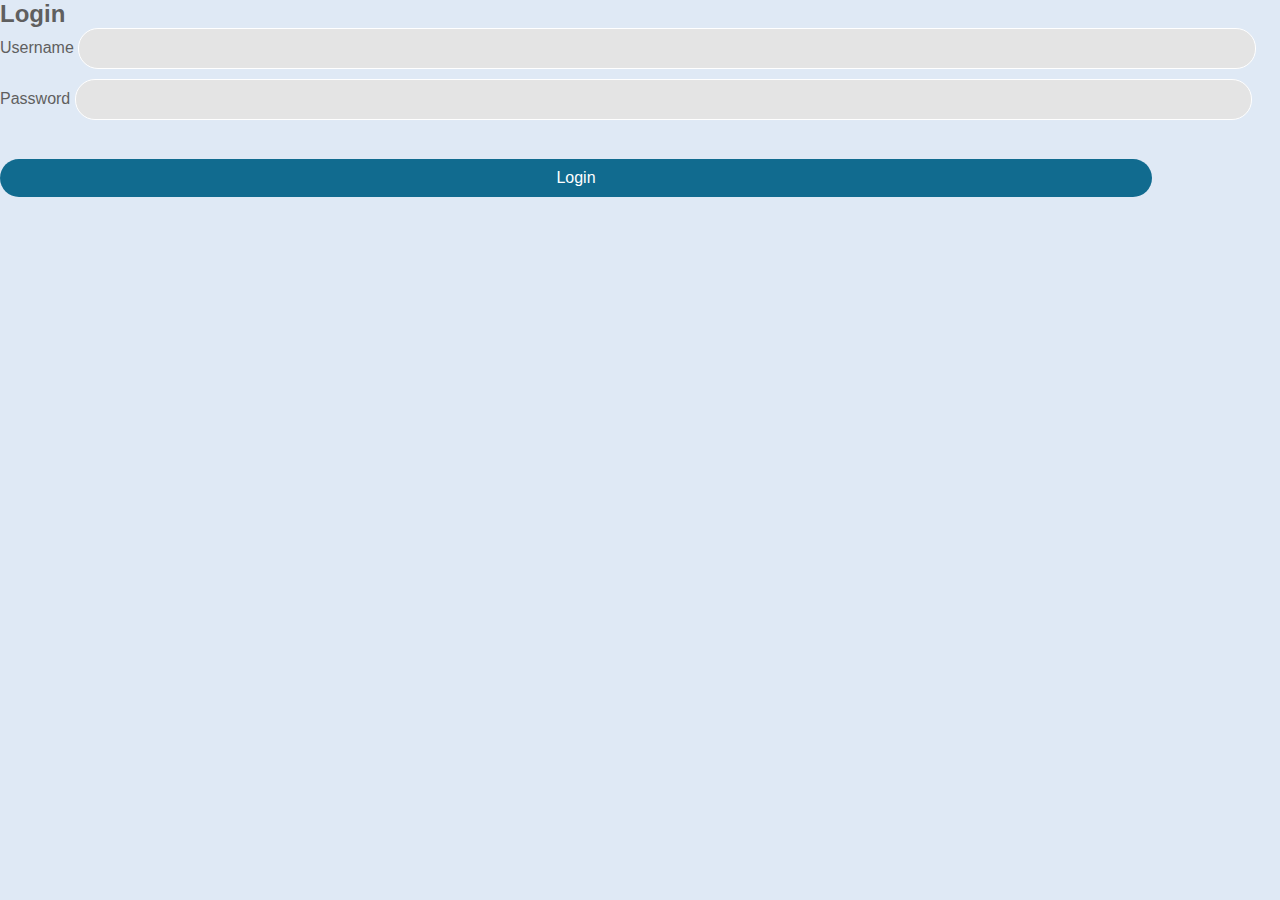
<file: 12.html>
<!DOCTYPE html>
<html>
  <head>
    <title>Login Page</title>
    <link rel="stylesheet" type="text/css" href="style.css">
  </head>
  <body>
    <div class="login">
      <h2>Login</h2>
      <form action="login.php" method="post">
        <label>Username</label>
        <input type="text" name="username" required>
        <label>Password</label>
        <input type="password" name="password" required>
        <button type="submit">Login</button>
      </form>
      <script>
         function auth(){
            var username=document.getElementById('username').value;
            var password=document.getElementById('password').value;
            if(Username=="AdminQCU1234"&& Password=="QCU123"){
                window.location.assign("Profile.html");
                alert("Login Sucesfully");
            }
            else{
                alert("Invalid Information");
                return;
            }



        }
      </script>
    </div>
  </body>
</html>
</file>
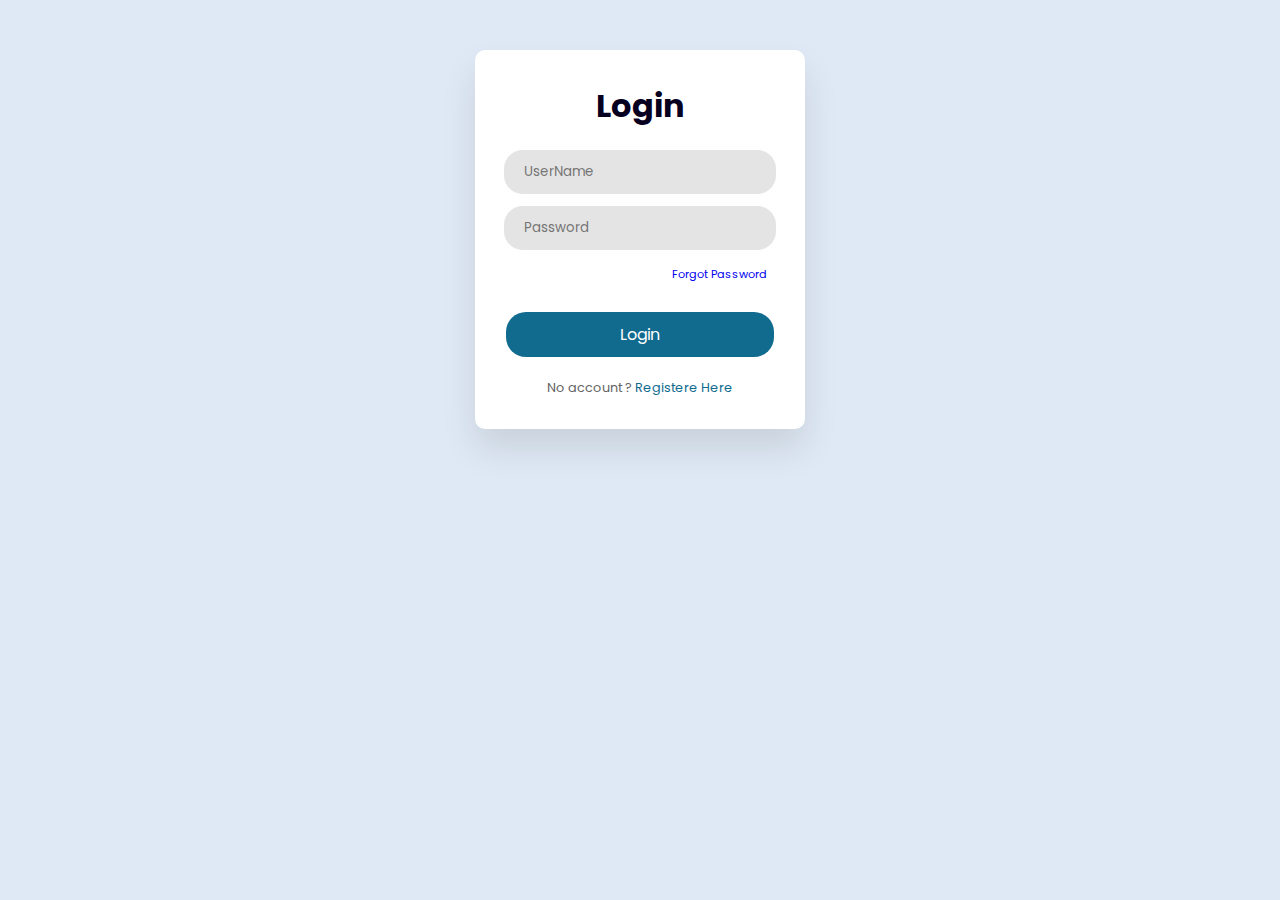
<file: IE-needed.html>
<!DOCTYPE html>
<html lang="en">
<head>
    <meta charset="UTF-8">
    <meta http-equiv="X-UA-Compatible" content="IE=edge">
    <meta name="viewport" content="width=device-width, initial-scale=1.0">
    <title>Document</title>
    <link rel="stylesheet" href="login.css">
    <!------ font Asome cnd link-->
    <link rel="stylesheet" href="https://cdnjs.cloudflare.com/ajax/libs/font-awesome/5.15.3/css/all.min.css"/>
</head>
<body>
    <div class="wrapper" onclick="auth()">
        <h1>Login</h1>
        <form action="#">
            <input type="username" placeholder="UserName">
            <input type="password" placeholder="Password">
            <div class="recover">
                <a href="Profile.html">Forgot Password</a>
            </div>
            
        </form>
    
        <button onclick="auth()">Login</button onclick="auth()">
        <div class="member" onclick="auth()">
            No account ? <a href="log-in.html">
                Registere Here


        <script>
             function auth(){
            var username=document.getElementById('username').value;
            var password=document.getElementById('password').value;
            if(Username=="12345"&& Password=="123456"){
                window.location.assign("./Profile.html");
                alert("Login Sucesfully");
            }
            else{
                alert("Invalid Information");
                return;
            }



        }
        </script>
            </a>
        </div>
        <script>
            function auth(){
            var username=document.getElementById('username').value;
            var password=document.getElementById('password').value;
            if(Username=="12345"&& Password=="123456"){
                window.location.assign("./Profile.html");
                alert("Login Sucesfully");
            }
            else{
                alert("Invalid Information");
                return;
            }



        }
        </script>
    </div>
    <script>
        function auth(){
            var username=document.getElementById('username').value;
            var password=document.getElementById('password').value;
            if(Username=="12345"&& Password=="123456"){
                window.location.assign("./Profile.html");
                alert("Login Sucesfully");
            }
            else{
                alert("Invalid Information");
                return;
            }



        }
        
    </script>


</body>
</html>
</file>
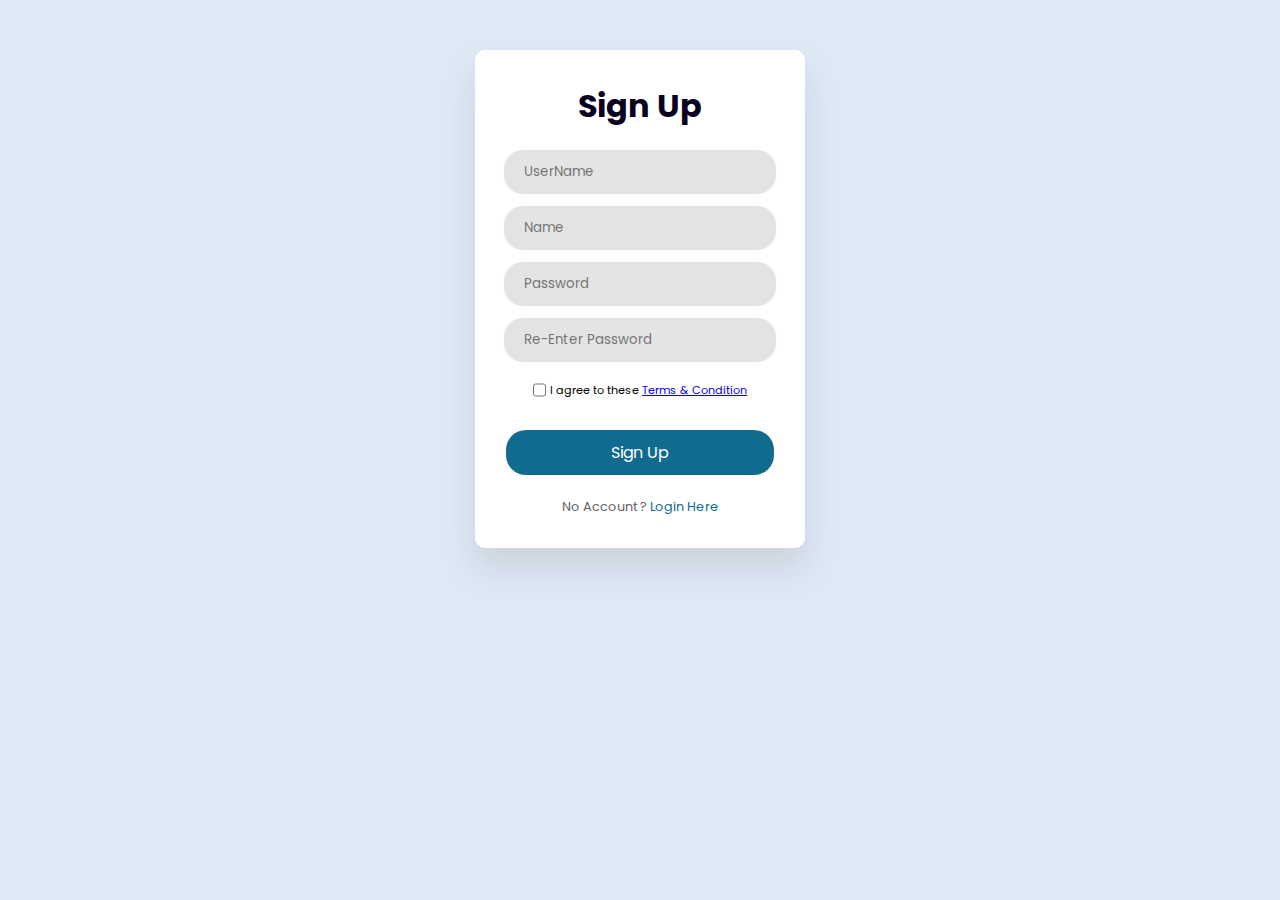
<file: log-in.html>
<!DOCTYPE html>
<html lang="en">
<head>
    <meta charset="UTF-8">
    <meta http-equiv="X-UA-Compatible" content="IE=edge">
    <meta name="viewport" content="width=device-width, initial-scale=1.0">
    <title>Document</title>
    <link rel="stylesheet" href="login.css">
    <!------ font Asome cnd link-->
    <link rel="stylesheet" href="https://cdnjs.cloudflare.com/ajax/libs/font-awesome/5.15.3/css/all.min.css"/>
</head>
<body>
    <div class="wrapper">
        <h1>Sign Up</h1>
        <form action="#">
            <input type="text" placeholder="UserName">
            <input type="text" placeholder="Name">
            <input type="text" placeholder="Password">
            <input type="text" placeholder="Re-Enter Password">
        </form>
        <div class="terms">
            <input type="checkbox" id="checkbox">
            <label for="checkbox">I agree to these <a href="#"> Terms & Condition</a></label>
        </div>
        <button>Sign Up</button>
        <div class="member">
            No Account ? <a href="./2nd-login.html">
                Login Here
            </a>
        </div>

    </div>
    
</body>
</html>
</file>
<file: style.css>
*{
    margin: 0;
    padding: 0;
    font-family: 'Poppins',sans-serif;
    box-sizing: border-box;
}
body{
    background: #f0f2f5;
    color: #5f5f5f;
}
a{
    text-decoration: none;
    color: #5f5f5f;
}
.navbar{
    display: flex;
    align-items: center;
    justify-content: space-between;
    background: #fff;
    padding: 6px 6%;
    position: sticky;
    top: 0;
    z-index: 100;
    box-shadow: 0 5px 10px rgba(0, 0, 0, 0.1);
}
.logo img{
    width: 30px;
    margin-right: 15px;
    display: block;
}
.navbar-center ul li{
    display: inline-block;
    list-style: none;
}
.navbar-center ul li a{
    display: flex;
    align-items: center;
    font-size: 14px;
    margin: 5px 8px;
    padding-right: 5px;
    position: relative;
}
.navbar-center ul li a img{
    width: 30px;    
}
.navbar-center ul li a::after{
    content: "";
    width: 0;
    height: 2px;
    background: #045be6;
    position: absolute;
    bottom: -15px;
    transition: width 0.3s;
}
.navbar-center ul li a:hover::after,.navbar-center ul li a.active link::after
{
    width: 100%;
}

.nav-profile-img{
    width: 40px;
    border-radius: 50%;
    display: block;
    cursor: pointer;
    position: relative;
}
.online{
    position: relative;
}
.online::after{
    content: '';
    width: 7px;
    height: 7px;
    border: 2px solid #fff;
    border-radius: 50%;
    right: 0px;
    top: 0px;
    background: #41db51;
    position: absolute;
}
.search-box{
    background: #f0f2f5;
    width: 250px;
    border-radius: 20px;
    display: flex;
    align-items: center;
    padding: 0 15px;
}
.navbar-left{
    display: flex;
    align-items: center;
}
.search-box img{
    width: 14px;
}
.search-box input{
    width: 100%;
    background: transparent;
    padding: 8px;
    outline: none;
    border: 0;
}
/*--close nav bar---*/

.container{
    padding: 20px 6%;
    display: flex;
    flex-wrap: wrap;
    justify-content: space-between;
}
/*--- left side bar---*/
.left-sidebar{
    flex-basis: 25%;
    align-self: flex-start;
    position: sticky;
    top: 73px;
}
.sidebar-profile-box{
    background: #fff;
}
.sidebar-profile-info{
    padding: 0 25px;
}
.sidebar-profile-info img{
    width: 90px;
    border-radius: 50%;
    background: #fff;
    padding: 4px;
    margin-top: -45px;
}
.sidebar-profile-info h1{
    font-size: 20px;
    font-weight: 600;
    color: #222;
}
.sidebar-profile-info h3{
    font-size: 14px;
    font-weight: 500;
    color: #777;
}
.sidebar-profile-info ul{
    list-style: none;
    margin: 20px 0;
}
.sidebar-profile-info ul li{
    width: 100;
    margin: 5px 0;
    font-size: 13px;
}
.sidebar-profile-info ul li span{
    float: right;
    color: #045be6;
}
.sidebar-profile-link{
    display: flex;
    align-items: center;
    border-top: 1px solid #ccc;
}
.sidebar-profile-link a{


    flex-basis: 50%;
    display: flex;
    align-items: center;
    justify-content: center;
    padding: 15px 0;
    font-size: 13px ;
    border-left: 1px solid #ccc;
}
.sidebar-profile-link a:first-child{
    border-left: 0;
}
.sidebar-profile-link a img{
    width: 20px;
    margin-right: 10px;
}
.sidebar-activity{
    background: #fff;
    padding: 5px 25px;
    margin: 12px 0;
}
.sidebar-activity h3{
    color: #777;
    font-size: 14px;
    font-weight: 500;
    margin: 20px 0 10px;
}
.sidebar-activity a{
    display: flex;
    align-items: center;
    font-size: 12px;
    font-weight: 500;
    color: #888;
    margin: 3px 0;
}
.sidebar-activity a img{
    width: 20px;
    margin-right: 10px;
}
.discover-more-link{
    border-top: 1px solid #ccc;
    text-align: center;
    margin-top: 20px;
    margin-left: -25px;
    margin-right: -25px;
}

.discover-more-link a{
    color: #045be6;
    display: inline-block;
    margin: 10px 0;
}
/*------ Right sidebar ---*/
.right-sidebar{
    flex-basis: 25%;
    align-self: flex-start;
    position: sticky;
    top: 73px;
}

.side-bar{
    background: #fff;
    padding: 10px 25px;
}

.ifno-icon{
    width: 15px;
    float: right;
    margin-top: 15px;
}

.side-bar h3{
    font-size: 18px;
    font-weight: 600;
    color: #333;
    margin: 10px 0 30px;
}

.side-bar a{
    display: block;
    font-size: 12px;
    font-weight: 600;
    margin-top: 10px;
    margin-bottom: -5px;
}

.side-bar span{
    font-size: 12px;
}
.side-bar .Read-More-link{
    color: #045be6;
    font-weight: 500;
    margin: 20px 0 10px;
}

.sidebar-ad{
    background: #fff;
    padding: 15px 25px;
    text-align: center;
    margin: 12px 0 ;
    font-size: 12px;
}
.sidebar-ad img{
    width: 60px;
    border-radius: 50%;
    margin: 4px;
}
.sidebar-ad Medium{
    float: right;
    font-weight: 500;
}

.sidebar-ad p{
    margin-top: 30px;
    margin-bottom: 10px;
}

.sidebar-ad b{
    display: block;
    font-weight: 500;
    margin-top: 10px;
}

.ad-link{
    display: inline-block;
    border: 1px solid #045be6;
    border-radius: 30px;
    padding: 5px 15px;
    color: #045be6;
    font-weight: 500;
    margin: 20px auto 10px;
}

.sidebar-useful-link{
    padding: 15px 25px;
    text-align: center;
}

.sidebar-useful-link a{
    display: inline-block;
    font-size: 14px;
    margin: 4px 2px;
}





/*------ Main-Content-----*/
.main-sidebar{
    flex-basis: 47%;
}
.create-post{
    background: #fff;
}
.create-post-input{
    padding: 20px 25px 10px;
    display: flex;
    align-items: flex-start;

}
.create-post-input img{
    width: 35px;
    border-radius: 50%;
    margin-right: 10px;
}
.create-post-input textarea{
    width: 100%;
    border: 0;
    outline: 0;
    resize: none;
    background: transparent;
    margin-top: 8px;
}
::placeholder{
    font-weight: 500;
}
.create-post-links{
    display: flex;
    align-items: flex-start;

}
.create-post-links li{
    list-style: none;
    border-top: 1px solid #ccc;
    border-right: 1px solid #ccc;
    flex-basis: 25%;
    height: 40px;
    font-size: 13px;
    display: flex;
    align-items: center;
    justify-content: center;
    cursor: pointer;
}
.create-post-links li img{
    width: 15px;
    margin-right: 5px;
}
.create-post-links li:last-child{
    background: #045be6;
    color: #fff;
    border-top: 0;
    border-right: 0;
}
.sort-by{
    display: flex;
    align-items: center;
    margin: 10px 0;
}
.sort-by hr{
    flex: 1;
    border: 0;
    height: 1px;
    background: #ccc;
}
.sort-by p{
    font-size: 13px;
    padding-left: 5px;
}
.sort-by p span{
    font-weight: 600;
    cursor: pointer;
}
.sort-by p span img{
    width: 12px;
    margin-left: 3px;
}
.post{
    background: #fff;
    padding: 20px 25px 5px;
    margin: 5px 0 15px;
}
.post-author{
    display: flex;
    align-items: flex-start;
    margin-bottom: 20px;
}
.post-author img{
    width: 35px;
    border-radius: 50%;
    margin-right: 10px;
    margin-top: 5px;
}
.post-author h1{
    font-size: 18px;
    font-weight: 600;
    color: #333;
}
.post-author small{
    display: block;
    margin-bottom: -2px;
}
.post p {
    font-size: 14px;
    margin-bottom: 15px;
}
.post-stats{
    display: flex;
    flex-wrap: wrap;
    align-items: center;
    justify-content: space-between;
    font-size: 12px;
    border-bottom: 1px solid #ccc;
    padding-bottom: 6px;
}
.post-stats div{
    display: flex;
    align-items: center;
}
.post-stats img{
    width: 15px;
    margin-right: -5px;
}
.post-activity{
    display: flex;
    align-items: center;
    justify-content: space-between;
    padding: 10px 0;
    font-size: 14px;
    font-weight: 500;
}
.post-activity div{
    display: flex;
    align-items: center;
}
.post-activity-user-icon{
    width: 22px;
    border-radius: 50%;
}
.post-activity-arrow-icon{
    width: 12px;
    margin-left: 5px;
}
.post-activity-link img{
    width: 18px;
    margin-right: 8px;
}

/*-------"profile-menu-wrap------*/
.profile-menu-wrap{
    position: absolute;
    top: 100%;
    right: 5%;
    width: 320px;
    max-height: 0;
    overflow: hidden;
    transition: max-height 0.5s;
}

.profile-menu-wrap.open-menu{
    max-height: 400px;
}


.profile-menu{
    background: #222;
    color: #fff;
    padding: 20px;
    margin: 10px;
}
.user-info{
    display: flex;
    align-items: center;
}
.user-info img{
    width: 50px;
    border-radius: 50%;
    margin-right: 15px;
}
.user-info h3{
    font-weight: 500;
    margin-bottom: -7px;
}
.user-info a{
    color: #c9dbf8;
    font-size: 13px;
}
.profile-menu-hr{
    border: 0;
    height: 1px;
    width: 100%;
    background: #fff;
    margin: 15px 0 10px;
}
.profile-menu-link{
    display: flex;
    align-items: center;
    margin: 12px 0;
    color: #fff;
    font-size: 14px;
}
.profile-menu-link p{
    width: 100%;
}
.profile-menu-link img{
    width: 35px;
    border-radius: 50%;
    margin-top: 15px;
}

/*------Profile Pages------*/

.profile-main{
    flex-basis: 73%;
}
.profile-sidebar{
    flex: 25%;
    align-self: flex-start;
    position: sticky;
    top: 73px;
}
.profile-container{
    background: #fff;

}
.profile-container-inner{
    padding: 0 4% 10px;
}
.Profile-pic{
    width: 150px;
    border-radius: 50%;
    margin-top: -75px;
    padding: 5px;
    background: #fff;
}
.profile-container h1{
    font-size: 28px;
    font-weight: 600;
    color: #222;
}
.profile-container b{
    font-weight: 500;
}
.profile-container p{
    margin-top: 5px;
}
.profile-container p a{
    color: #045be6;
    font-weight: 500;
}
.mutual-connection{
    display: flex;
    align-items: center;
    margin: 20px;
}
.mutual-connection img{
    width: 30px;
    border-radius: 50%;
    margin-right: 5px;
}
.profile-btn{
    margin: 20px;
}
.profile-btn a{
    display: inline-flex;
    align-items: center;
    background: #e4e6eb;
    padding: 6px 15px;
    border-radius: 4px;
    margin-right: 10px;

}
.profile-btn a img{
    width: 18px;
    margin-right: 5px;
}
.profile-btn .primary-btn{
    background: #045be6;
    color: #fff;
}
.profile-description{
    background: #fff;
    padding: 20px 4% 30px;
    margin: 12px 0;
}
.profile-description h2{
    color: #333;
    margin: 10px 0 20px;
    font-weight: 600;
}
.See-more-link{
    display: block;
    text-align: right;
    font-size: 15px;
}
.profile-desc-row{
    display: flex;
    align-items: flex-start;
    margin: 20px 0;
}
.profile-desc-row b{
    display: block;
    font-weight: 500;
    font-size: 15px;
}
.profile-desc-row hr{
    border: 0;
    border-bottom: 1px solid #999;
    margin-top: 10px;
}
.profile-desc-row h3{
    font-size: 18px;
    font-weight: 600;
    color: #333;
}
.profile-desc-row p {
    margin-top: 15px;
}
.profile-desc-row img{
    width: 50px;
    margin-right: 25px;
    margin-top: 5px;
}
.skills-btn{
    display: inline-block;
    margin: 10px 5px;
    padding: 6px 18px;
    border: 1px solid #777;
    border-radius: 30px;
    font-size: 12px;
    font-weight: 500;
}
.Language-btn{
    display: inline-block;
    margin: 10px 5px;
    padding: 6px 18px;
    border: 1px solid #777;
    border-radius: 30px;
    font-size: 12px;
    font-weight: 500;
}
/*--------profile side bar-----*/

.profile-sidebar .sidebar-ad{
    margin: 0;
}
.sidebar-people{
    background: #fff;
    padding: 15px 25px;
    margin: 12px 0;
    font-size: 12px;
}
.sidebar-people h3{
    font-size: 16px;
    font-weight: 600;
    margin: 10px 0 20px;
}
.sidebar-people-row{
    display: flex;
    align-items: flex-start;
    margin: 6px 0;
}
.sidebar-people-row img{
    width: 40px;
    border-radius: 50%;
    margin-right: 8px;
    margin-top: 5px;
}
.sidebar-people-row a{
    display: inline-block;
    margin: 10px 0;
    padding: 5px 25px;
    border: 1px solid #5f5f5f;
    border-radius: 30px;
    font-weight: 500;
}
/*------Media Query for small Screen------*/

@media only screen and (max-width:600px){
    .search-box{
        background: transparent;
        width: auto;
        padding: 0;
    }
    .search-box input {
        width: 0;
        padding: 0;
    }
    .navbar-center ul li a span{
        display: none;

    }
    .navbar-center ul li a{
        padding-right: 0;
        margin: 5px;
    }
    .nav-profile-img{
        width: 30px;
    }
    .container{
        padding: 15px 3%;
    }
    .left-sidebar, .right-sidebar{
        flex-basis: 100%;
        position: relative;
        top: unset;
    }
    .main-sidebar{
        flex-basis: 100%;
    }
    .post-stats{
        margin: 2px;
    }
    .post-activity-link span{
        display: none;
    }
    .post-activity img{
        margin-right: 0;
    }
    .profile-main, .profile-sidebar{
        flex-basis: 100%;
    }
    .profile-container{
        font-size: 14px;
    }
    .Profile-pic{
        width: 100px;
        margin-top: -50px;
    }
    .profile-description{
        font-size: 14px;
    }
    .Show-more-link{
        display: block;
        width: fit-content;
        margin: 10px auto;
        font: 14px;
        cursor: pointer;
    }
    
}
/*----for log in----*/

@import url('https://fonts.googleapis.com/css2?family=Poppins:wght@400;600&display=swap');
*{
    margin: 0;
    padding: 0;
    box-sizing: border-box;
    font-family: "Poppins",sans-serif;
}
body{
    background: #dfe9f5;
}
.wrapper{
    width: 330px;
    padding: 2rem 1rem;
    margin: 50px auto;
    background-color: #fff;
    border-radius: 10px;
    text-align: center;
    box-shadow: 0 20px 35px rgba(0, 0, 0, 0.1);
}
h1{
    font-size: 2rem;
    color: #07001f;
    margin-bottom: 1.2rem;
}
form input{
    width: 92%;
    outline: none;
    border: 1px solid #fff;
    padding: 12px 20px;
    margin-bottom: 10px;
    border-radius: 20px;
    background: #e4e4e4;
}
button{
    font-size: 1rem;
    margin-top: 1.8rem;
    padding: 10px 0;
    border-radius: 20px;
    outline: none;
    border: none;
    width: 90%;
    color: #fff;
    cursor: pointer;
    background: rgb(17, 107, 143);
}
button:hover{
    background: rgba(17, 107, 143, 0.877);
}
input:focus{
    border: 1px rgb(192, 192, 192);
}
.terms{
    margin-top: 0.2rem;
}
.terms input{
    height: 1em;
    width: 1em;
    vertical-align: middle;
    cursor: pointer;
}
.terms label{
    font-size: 0.7rem;
}
.temrs a{
    color: rgb(17, 107, 143);
    text-decoration: none;
}
.member{
    font-size: 0.8rem;
    margin-top: 1.4rem;
    color: #636363;
}
.member a{
    color: rgb(17, 107, 143);
    text-decoration: none;
}
.recover{
    text-align: right;
    font-size: 0.7rem;
    margin: 0.3rem 1.4rem 0 0 ;
}
.recover a{
    text-decoration: none;
}
</file>
<file: login.css>
/*----for log in----*/

@import url('https://fonts.googleapis.com/css2?family=Poppins:wght@400;600&display=swap');
*{
    margin: 0;
    padding: 0;
    box-sizing: border-box;
    font-family: "Poppins",sans-serif;
}
body{
    background: #dfe9f5;
}
.wrapper{
    width: 330px;
    padding: 2rem 1rem;
    margin: 50px auto;
    background-color: #fff;
    border-radius: 10px;
    text-align: center;
    box-shadow: 0 20px 35px rgba(0, 0, 0, 0.1);
}
h1{
    font-size: 2rem;
    color: #07001f;
    margin-bottom: 1.2rem;
}
form input{
    width: 92%;
    outline: none;
    border: 1px solid #fff;
    padding: 12px 20px;
    margin-bottom: 10px;
    border-radius: 20px;
    background: #e4e4e4;
}
button{
    font-size: 1rem;
    margin-top: 1.8rem;
    padding: 10px 0;
    border-radius: 20px;
    outline: none;
    border: none;
    width: 90%;
    color: #fff;
    cursor: pointer;
    background: rgb(17, 107, 143);
}
button:hover{
    background: rgba(17, 107, 143, 0.877);
}
input:focus{
    border: 1px rgb(192, 192, 192);
}
.terms{
    margin-top: 0.2rem;
}
.terms input{
    height: 1em;
    width: 1em;
    vertical-align: middle;
    cursor: pointer;
}
.terms label{
    font-size: 0.7rem;
}
.temrs a{
    color: rgb(17, 107, 143);
    text-decoration: none;
}
.member{
    font-size: 0.8rem;
    margin-top: 1.4rem;
    color: #636363;
}
.member a{
    color: rgb(17, 107, 143);
    text-decoration: none;
}
.recover{
    text-align: right;
    font-size: 0.7rem;
    margin: 0.3rem 1.4rem 0 0 ;
}
.recover a{
    text-decoration: none;
}
</file>
